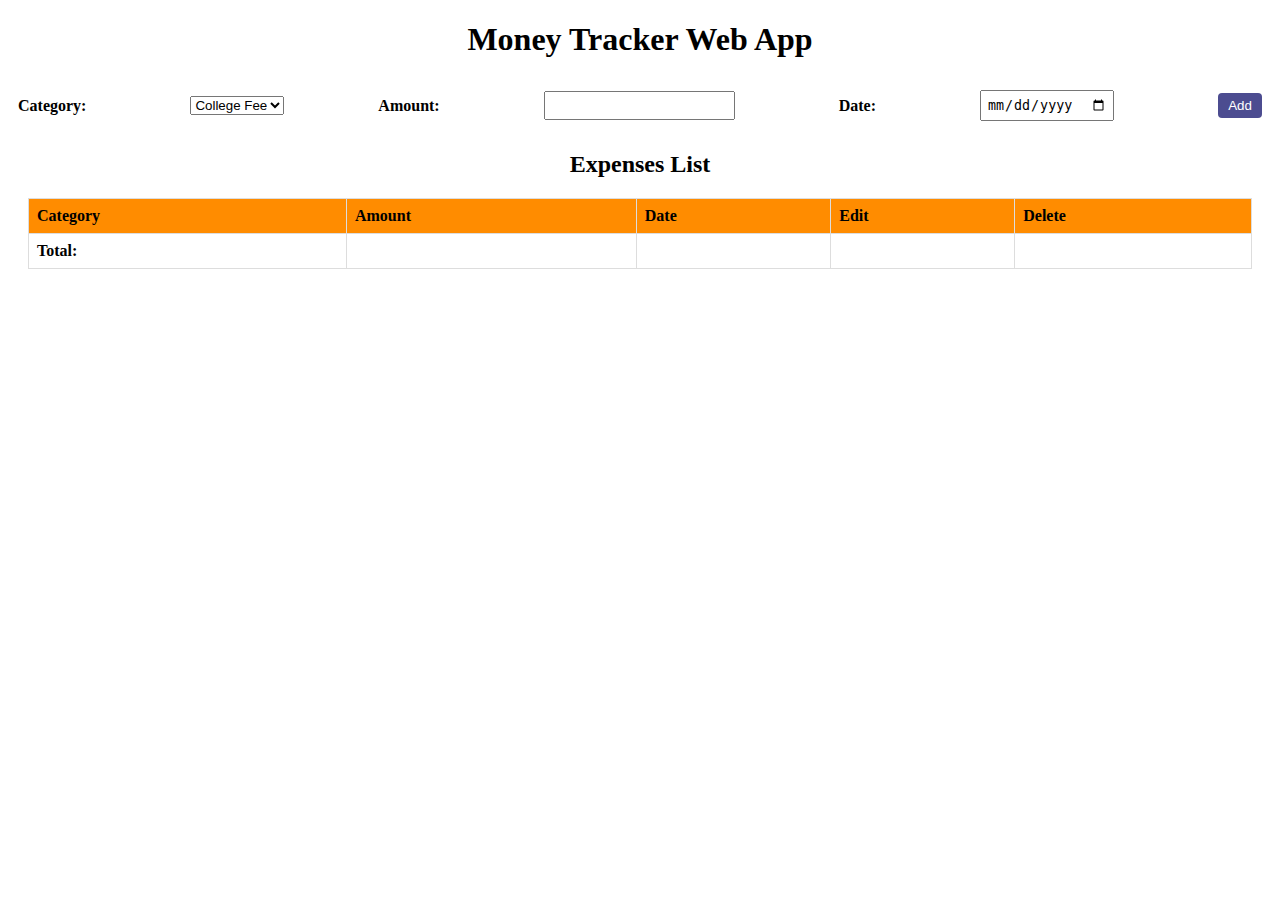
<file: money-tracker.html>
<!DOCTYPE html>
<html lang="en">
<head>
    <meta charset="UTF-8">
    <meta name="viewport" content="width=device-width, initial-scale=1.0">
    <title>Money Tracker Web App</title>
    <link rel="stylesheet" href="style.css">
</head>
<body>
    <h1>Money Tracker Web App</h1>
    <div class="input-section">
       <label for="category-select"> Category:</label>
       <select id="category-select">
        <option value="College Fee">College Fee</option>
        <option value="Rent">Rent</option>
        <option value="Transport">Transport</option>
        <option value="Food">Food</option>
        <option value="Shoping">Shoping</option> 
       </select>
       <label for="amount-input">Amount:</label>
       <input type="number" id="amount-input">
       <label for="date-input">Date:</label>
       <input type="date" id="date-input">
       <button id="add-btn">Add</button>
    </div>
    <div class="expenses-list">
        <h2>Expenses List</h2>
        <table>
            <thead>
               <tr>
                <th>Category</th>
                <th>Amount</th>
                <th>Date</th>
                <th>Edit</th>
                <th>Delete</th>
               </tr>
            </thead>
            <tbody id="expense-table-body">

            </tbody>
            <tfoot>
                <td>Total:</td>
                <td id="total-amount"></td>
                <td></td>
                <td></td>
                <td></td>
            </tfoot>
        </table>
    </div>
    <script src="script.js"></script>
</body>
</html>
</file>
<file: style.css>
<<<<<<< HEAD
body {
    font-family: Arial, Helvetica, sans-serif;
    margin: 0;
}

h1, h2 {
    text-align: center;
}

.input-section {
    display: flex;
    flex-direction: row;
    justify-content: space-between;
    align-items: center;
    padding: 10px;
}

.input-section label {
    font-weight: bold;
    margin-right: 10px;
}

.input-section input[type="number"],
.input-section input[type="date"] {
    padding: 5px;
    margin-right: 10px;
}

.input-section button {
    padding: 5px 10px;
    background-color: rgb(76, 76, 144);
    color: white;
    border: none;
    border-radius: 4px;
    cursor: pointer;
}

.expenses-list {
    margin: 20px;
}

table {
    width: 100%;
    border-collapse: collapse;
}

th, td {
    border: 1px solid #ddd;
    padding: 8px;
    text-align: left;
}

th {
    background-color: darkorange;
}

tfoot {
    font-weight: bold;
}
.delete-btn {
    padding: 5px 10px;
    background-color: darkorange;
    color: black;
    border: none;
    border-radius: 4px;
    cursor: pointer;
}
.edit-btn {
    padding: 5px 10px;
    background-color: rgb(76, 76, 144);
    color: white;
    border: none;
    border-radius: 4px;
    cursor: pointer;
    margin-right: 5px;
}
.editable {
    background-color:darkorange;
    border: 1px solid #555;
}
=======
.form-control{
    color: black;
}
.navbar{
    color: aliceblue;
}
.navbar-brand {
    color: white !important; 
    font-size: 5px;
    font-family: Arial, Helvetica, sans-serif;
}

.navbar-custom {
    background-color: #2c3e50;
    box-shadow: 0 2px 4px rgba(0,0,0,0.1);
    padding: 1rem 0;
}

.navbar-custom .nav-link {
    color: white !important;
    font-weight: 500;
}

.navbar-custom .nav-link:hover {
    color: #ecf0f1 !important;
}

.navbar-custom .brand-title {
    color: white;
    margin-bottom: 0;
}

.navbar-custom .brand-title span {
    color: #ecf0f1;
    font-size: 0.8em;
    display: block;
    font-weight: 300;
}

.navbar-custom .dropdown-menu {
    background-color: #34495e;
    border: none;
}

.navbar-custom .dropdown-item {
    color: white;
}

.navbar-custom .dropdown-item:hover {
    background-color: #2c3e50;
}

.navbar-content {
    display: flex;
    justify-content: center;
    align-items: center;
    width: 100%;
}

.nav-menu {
    display: flex;
    align-items: center;
    gap: 2rem;
    margin: 0;
    padding: 0;
    list-style: none;
}

.nav-menu h4 {
    font-size: 24px;
    font-weight: bold;
    color: white;
    text-transform: uppercase;
    margin-right: 20px;
}

.nav-menu h4 span {
    font-size: 10px;
    color: #ccc;
}

.nav-menu .nav-link {
    color: white !important;
    font-size: 16px;
    text-transform: uppercase;
    font-weight: 500;
    text-decoration: none;
}

.nav-menu .nav-link:hover {
    color: #ddd !important;
}

.nav-menu .dropdown-menu {
    margin-top: 0.5rem;
    border-radius: 4px;
    border: none;
    box-shadow: 0 2px 5px rgba(0,0,0,0.1);
}

.nav-menu .dropdown-item {
    padding: 0.5rem 1rem;
    font-size: 14px;
}

.nav-menu .dropdown-item i {
    margin-right: 0.5rem;
}

.nav-menu .dropdown-item:hover {
    background-color: #f8f9fa;
}

.card {
    border-radius: 10px;
    overflow: hidden;
    box-shadow: 0px 4px 10px rgba(0, 0, 0, 0.2);
}
.card-img-top {
    height: 400px;
    object-fit: cover;
    width: 100%;
}
.card-group {
    display: flex;
    gap: none;
}

.card {
    height: 70vh !important;
}

.card-body-3 {
    display: flex;
    flex-direction: column;
    justify-content: center;
    align-items: center;
    text-align: center;
    height: 400px;
    background-color: rgb(245, 228, 231);
    padding: 2rem;
}
.card-body-4 {
    display: flex;
    flex-direction: column;
    justify-content: center;
    align-items: center;
    text-align: center;
    height: 400px;
    background-color:rgb(152, 183, 161);
    color: white;
    padding: 2rem;
}

.shop-link{
    color: black;
}
.shop-men{
    color: white;
}
.card-1 {
    height: 100%;
    display: flex;
    flex-direction: column;
    justify-content: space-between;
}

.card-img-top-1 {
    height: 400px;
    object-fit: cover;
}

.card-body-1 {
    flex-grow: 1;
    display: flex;
    flex-direction: column;
    justify-content: center;
    align-items: center;
    padding: 10px;
}
.custom-text {
    font-size: 18px;
   margin-bottom: 40px;
    color: #333;
}
.dropdown-menu {
    display: none;
    width: 100%;
    margin-top: 0;
    border-top: none;
    border-top-left-radius: 0;
    border-top-right-radius: 0;
    min-width: 250px;
}

.dropdown-menu.show {
    display: block;
    position: absolute;
    top: 100%;
    left: 0;
    z-index: 1000;
}

#searchDropdown {
    max-height: 400px;
    overflow-y: auto;
    background: white;
    border: 1px solid rgba(0,0,0,.15);
    border-top: none;
    box-shadow: 0 6px 12px rgba(0,0,0,.175);
    scrollbar-width: thin;
    margin-top: 0.5rem;
    max-height: 300px;
    overflow-y: auto;
}

#searchDropdown::-webkit-scrollbar {
    width: 6px;
}

#searchDropdown::-webkit-scrollbar-thumb {
    background-color: rgba(0,0,0,.2);
    border-radius: 3px;
}

.search-item {
    cursor: pointer;
    transition: background-color 0.2s;
}

.search-item:hover {
    background-color: #f8f9fa;
}

.alert {
    margin-bottom: 1rem;
    border-radius: 4px;
    animation: fadeIn 0.3s ease-in;
}

@keyframes fadeIn {
    from { opacity: 0; transform: translateY(-10px); }
    to { opacity: 1; transform: translateY(0); }
}

.invalid-feedback {
    display: none;
    font-size: 0.875em;
    color: #dc3545;
}

.form-control.is-invalid {
    border-color: #dc3545;
}

.form-control.is-invalid + .invalid-feedback {
    display: block;
}

.row {
    margin: 0;
    padding: 0;
}

.row.g-0 {
    margin-bottom: 0 !important;
}

.card.h-50 {
    margin-bottom: 0;
    height: auto !important;
}

.modal-backdrop {
    opacity: 0.5;
}

.modal-open {
    padding-right: 0 !important;
    overflow: auto !important;
}

.col-sm-1 .card {
    display: none;
}

.product-modal-img {
    width: 100%;
    height: 400px;
    object-fit: cover;
    border-radius: 8px;
}

.modal-lg {
    max-width: 800px;
}

#productModal .modal-body {
    padding: 2rem;
}

#productPrice {
    font-size: 1.5rem;
    color: #2c3e50;
}

.product-card {
    transition: transform 0.3s;
    border: none;
    box-shadow: 0 2px 5px rgba(0,0,0,0.1);
}

.product-card:hover {
    transform: translateY(-5px);
}

.product-card img {
    height: 300px;
    object-fit: cover;
}

.product-card .card-body {
    text-align: center;
    padding: 1.5rem;
}

.price-item {
    transition: background-color 0.2s;
}

.price-item:hover {
    background-color: #f8f9fa;
}

.dropdown-header {
    color: #6c757d;
    font-weight: bold;
}

.dropdown-divider {
    margin: 0.5rem 0;
}

.search-wrapper {
    position: relative;
    width: 100%;
}

.search-wrapper input {
    padding-right: 30px;
}

.search-dropdown {
    position: absolute;
    top: 100%;
    left: 0;
    width: 100%;
    background: white;
    border: 1px solid #ddd;
    border-radius: 4px;
    box-shadow: 0 2px 5px rgba(0,0,0,0.1);
    display: none;
    z-index: 1000;
    margin-top: 5px;
}

.search-dropdown.show {
    display: block;
}

.search-item {
    padding: 10px;
    border-bottom: 1px solid #eee;
    cursor: pointer;
}

.search-item:hover {
    background-color: #f8f9fa;
}

.search-wrapper {
    width: 100%;
}

.search-icon {
    top: 50%;
    left: 10px;
    transform: translateY(-50%);
    color: #6c757d;
    z-index: 2;
}

#searchInput {
    padding-left: 35px;
}

.search-result-item {
    display: flex;
    align-items: center;
    padding: 10px;
    border-bottom: 1px solid #eee;
    cursor: pointer;
}

.search-result-item:hover {
    background-color: #f8f9fa;
}

.search-result-image {
    width: 50px;
    height: 50px;
    object-fit: cover;
    border-radius: 5px;
    margin-right: 10px;
}
>>>>>>> c292e13 (Initial commit)
</file>
